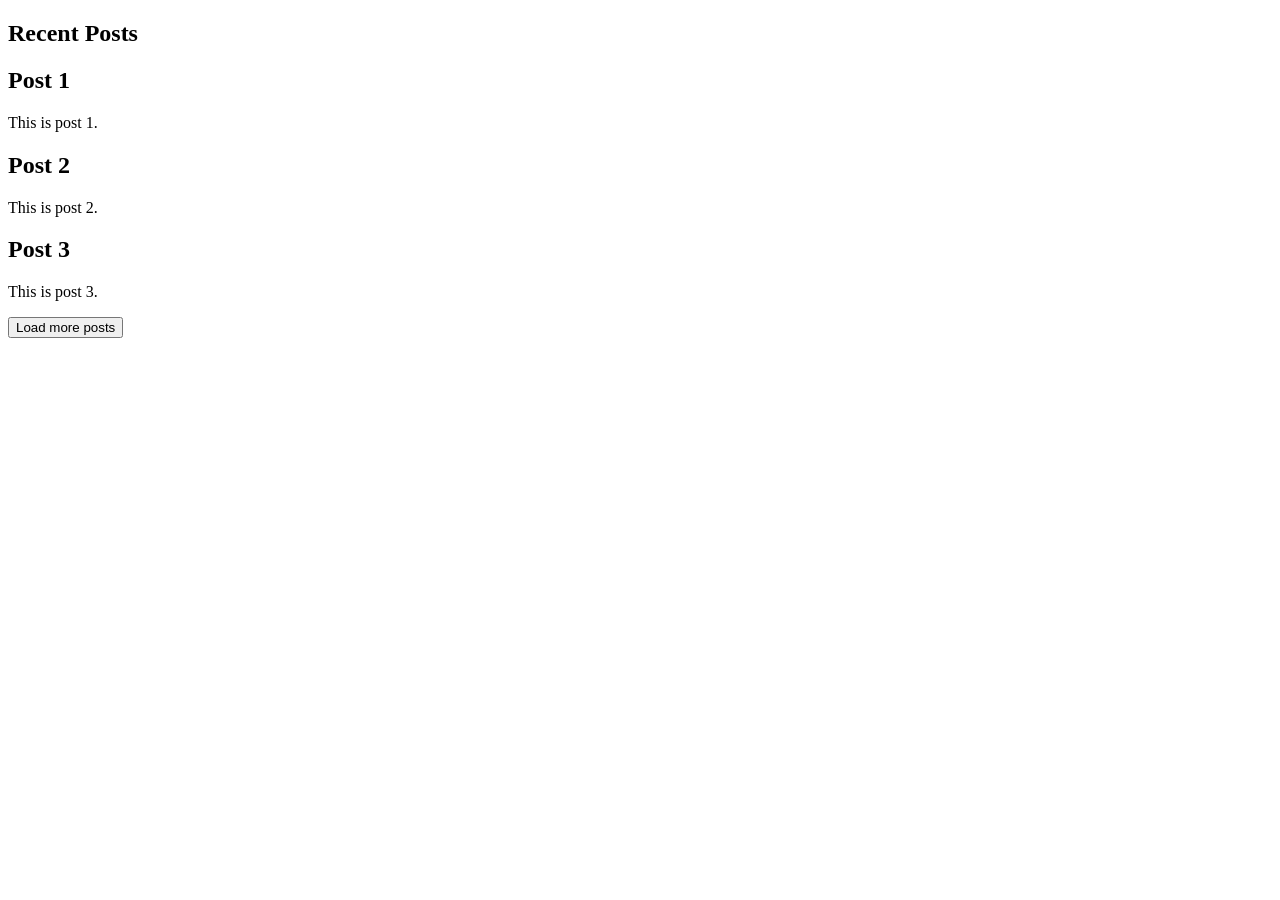
<file: public/ajax/ajax-example.html>
<!doctype html>
<html lang="en">
<head>
  <title>Ajax Example</title>
  <script src="https://code.jquery.com/jquery-2.1.4.min.js"></script>
  <script>
    $(function() {
      var $button = $('#load-more-posts');
      $button.on('click', function () {
        console.log('Button clicked, performing ajax call...');
        $.ajax({
          url: 'more-posts.html',
          method: 'GET',
          success: function (morePostsHtml) {
            console.log('Success: ', morePostsHtml);
            $button.replaceWith(morePostsHtml);
          }
        });
      });
    });
  </script>
</head>
<body>
  <section>
    <h1>Recent Posts</h1>
    <article>
      <h2>Post 1</h2>
      <p>This is post 1.</p>
    </article>
    <article>
      <h2>Post 2</h2>
      <p>This is post 2.</p>
    </article>
    <article>
      <h2>Post 3</h2>
      <p>This is post 3.</p>
    </article>
    <button id="load-more-posts">Load more posts</button>
  </section>
</body>
</html>
</file>
